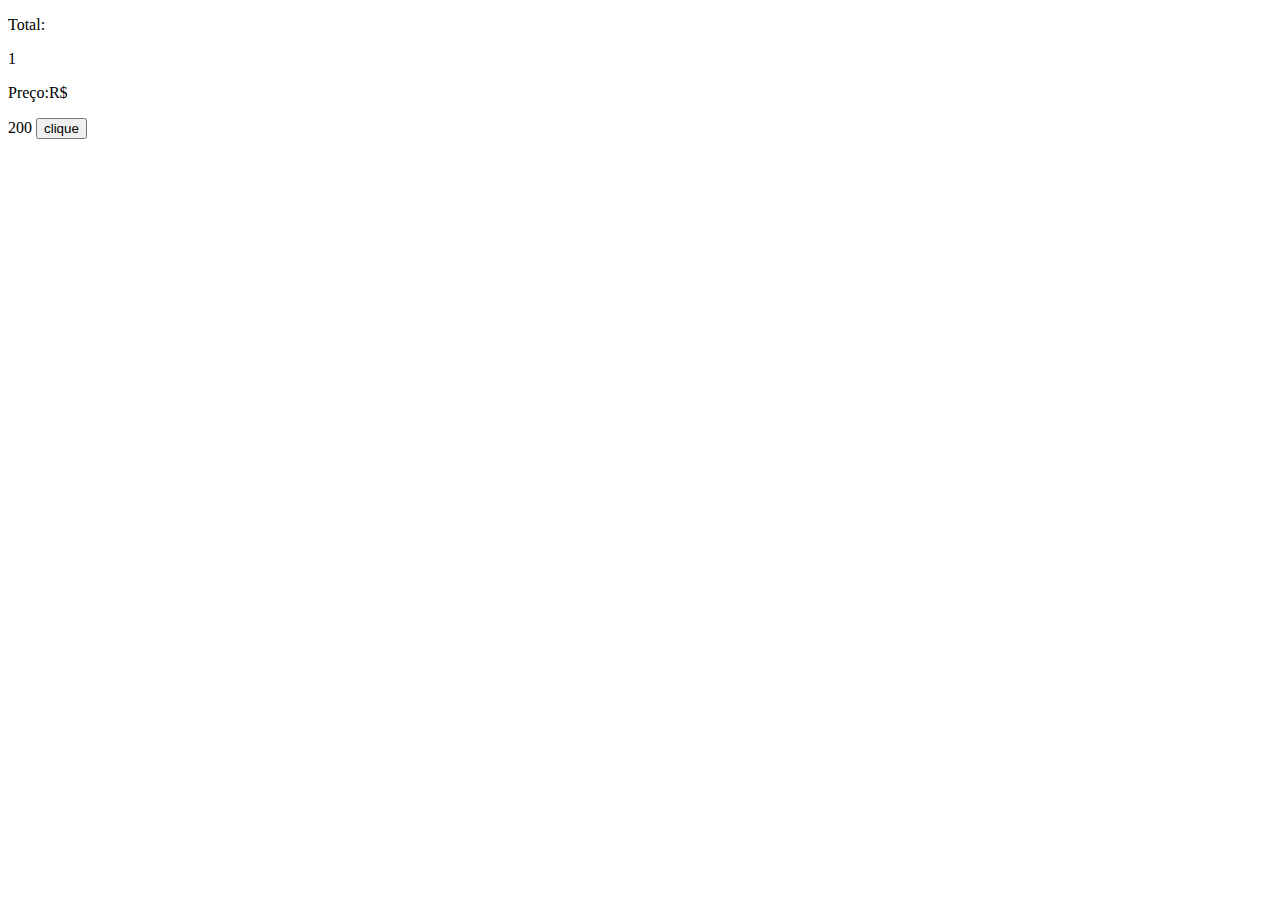
<file: React-Javascript/index.html>
<!DOCTYPE html>
<html lang="pt-br">
<head>
  <meta charset="UTF-8">
  <meta http-equiv="X-UA-Compatible" content="IE=edge">
  <meta name="viewport" content="width=device-width, initial-scale=1.0">

  <title>Document</title>
</head>
<body>
  <div>
    <p>Total:</p>
    <span id="total"></span>
    <p>Preço:R$</p>
    <span id="preço"></span>
    <button id="add">clique</button>
  </div>

  <script>
    let tot = 0
    function calc(){
      tot += 1
      total.innerText = tot
      preço.innerText = tot *200
    }
    const total = document.getElementById('total')
    const preço = document.getElementById('preço')
    const add = document.getElementById('add')
    add.addEventListener('click',calc)
    calc()
    console.log(total,preço,add)
  </script>
</body>
</html>
</file>
